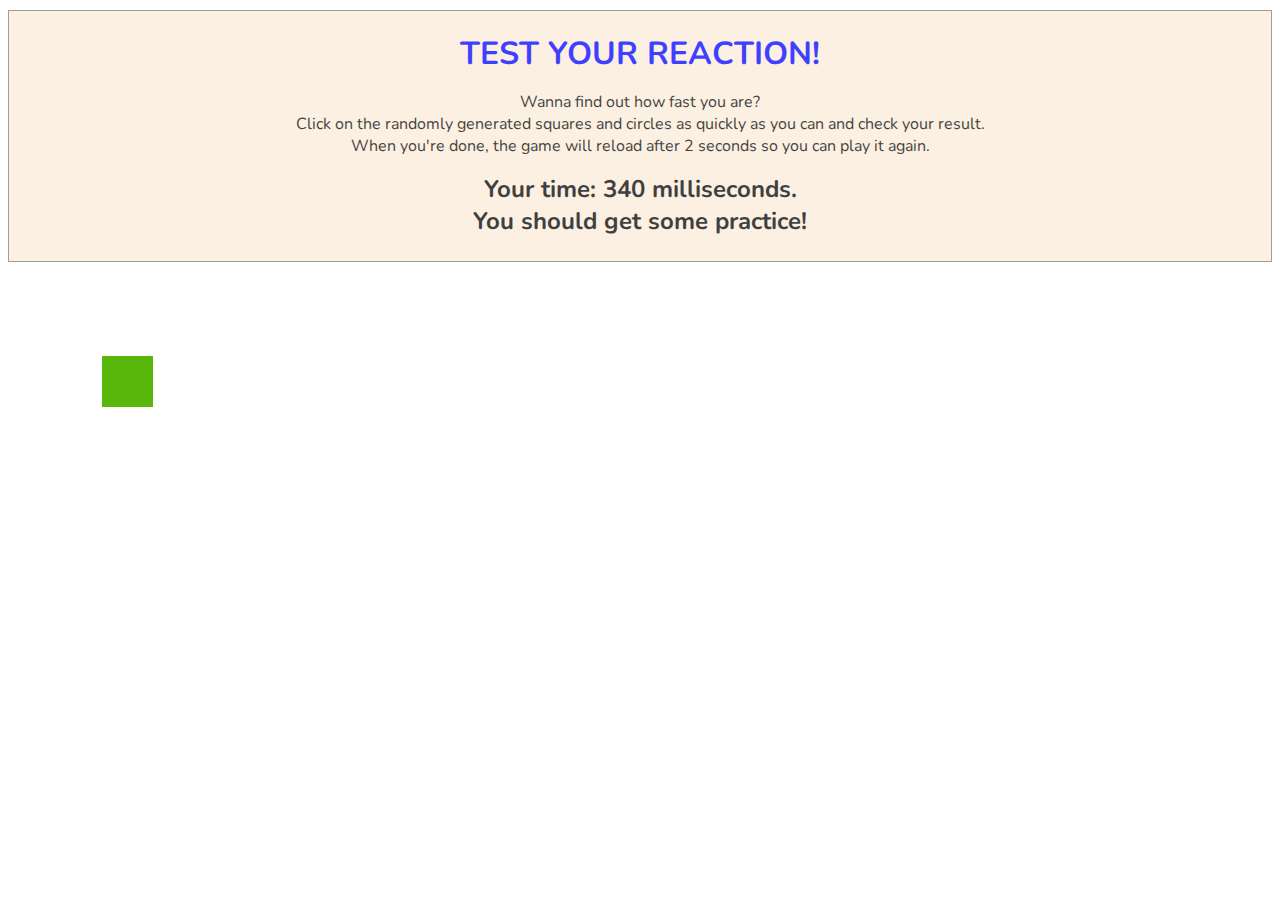
<file: index.html>
<!DOCTYPE html>

<html>
    
<head>
  <meta charset="utf-8">
  <title>Your Reaction Tester</title>
  <link rel="stylesheet" href="TheGame.css">
    <script src="TheGame.js"></script>
  
  <link href="https://fonts.googleapis.com/css?family=Nunito" rel="stylesheet">
  <link rel="stylesheet" href="https://stackpath.bootstrapcdn.com/bootstrap/4.1.0/css/bootstrap.min.css" integrity="sha384-9gVQ4dYFwwWSjIDZnLEWnxCjeSWFphJiwGPXr1jddIhOegiu1FwO5qRGvFXOdJZ4" crossorigin="anonymous">

</head> 
    
<body onload="startCount(), changeRandom()">

  <div class="container" id="game-intro">

    <h1 id="header1">Test your reaction!</h1>
      
    <p id="instruction">
    Wanna find out how fast you are?<br> Click on the randomly generated squares and circles as quickly as you can and check your result. <br>When you're done, the game will reload after 2 seconds so you can play it again.<br>
    </p>
    <p id="timer">Your time: </p>
    </div>

    <div class="container" id="game-board"> 
  
    <div id="random" onclick="refresh(2000), stopCount()"></div>

    </div> 
   
  </body>
</html>
</file>
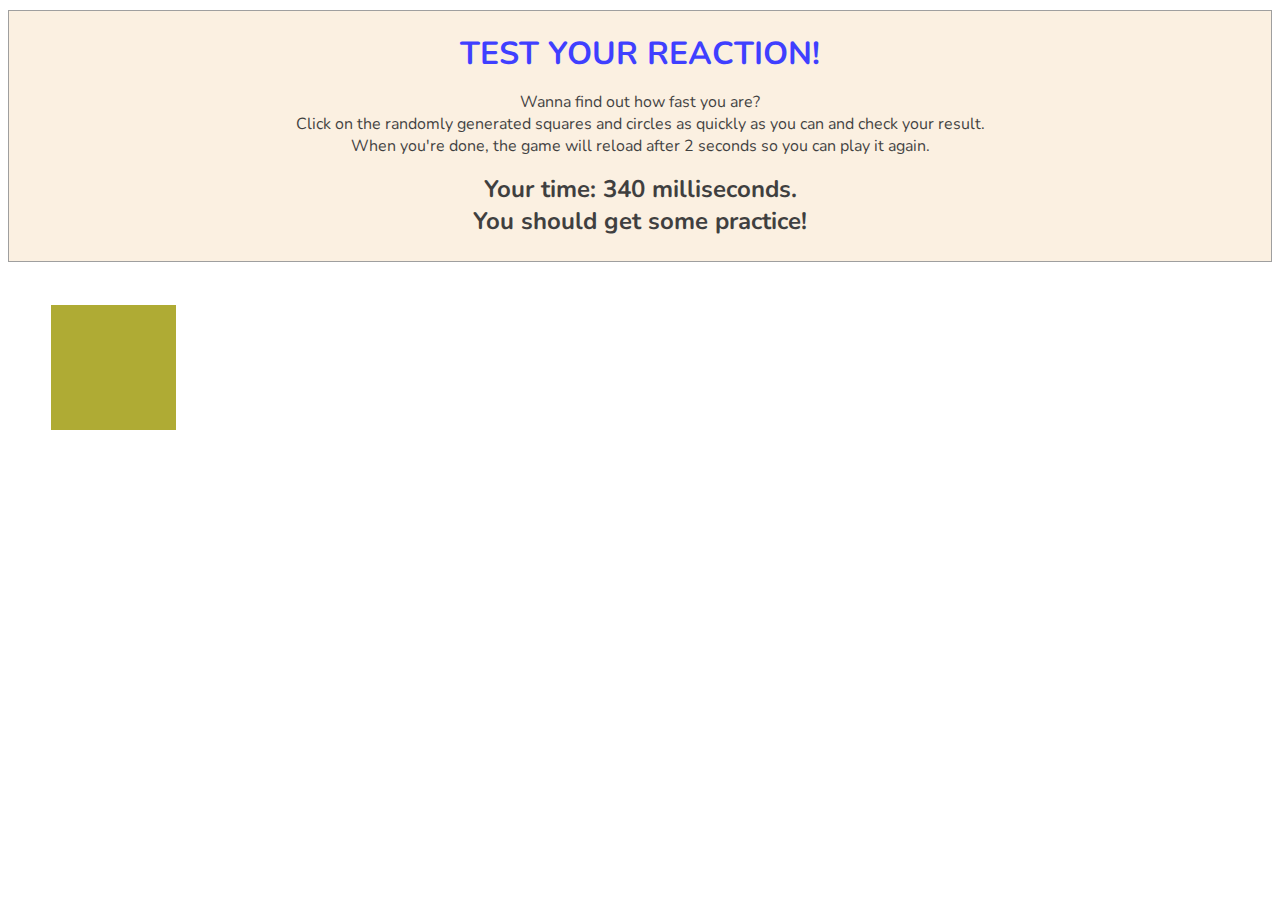
<file: TheGame.html>
<html>
    
<head>
    
    <title>Your Reaction Tester</title>
  
    <link href="https://fonts.googleapis.com/css?family=Nunito" rel="stylesheet">
    <link rel="stylesheet" href="https://stackpath.bootstrapcdn.com/bootstrap/4.1.0/css/bootstrap.min.css" integrity="sha384-9gVQ4dYFwwWSjIDZnLEWnxCjeSWFphJiwGPXr1jddIhOegiu1FwO5qRGvFXOdJZ4" crossorigin="anonymous">

</head> 
    
<body onload="startCount(), changeRandom()">

<div class="container" id="game-intro">

<h1 id="header1">Test your reaction!</h1>
   
<p id="instruction">
Wanna find out how fast you are?<br> Click on the randomly generated squares and circles as quickly as you can and check your result. <br>When you're done, the game will reload after 2 seconds so you can play it again.<br>
</p>
<p id="timer">Your time: </p>
 </div>

 <div class="container" id="game-board"> 
<div id="random" onclick="refresh(2000), stopCount()"></div>

</div> 
    
 <style type="text/css">
   
     * {
         font-family: Nunito, Arial, sans-serif;
        
     }
     
     /*body {
         min-height: 800px;
     }*/
    
     h1 {
         text-transform: uppercase;
         margin-bottom: 0;
         color: blue;
     }
     
     h1, h3, p {
         text-align: center;     
     }
     
     h3 {
         color: blue;
         margin-top: 0;
     
     }
     
     #ps {
         font-style: italic;
     }
          
     #game-intro {
         border: 1px grey solid;
         /* width: 80%;
         height: 30%;          */
         background-color: antiquewhite;
         /* position: fixed; */
         margin-top: 10px;
         z-index: 2;
         opacity: 0.75;
     }
     
     #game-board {
        margin-top: 10px; */
         height: 800px;
         width: 800px;
         align-self: center;
     }
     
     
     #random {
         background-size: cover;
         background-repeat: no-repeat;
         z-index: 0;
     }
     
     #timer {
         margin-top: 0.5em;
     }
     
</style>
    
    
    
<script>
var c = 0;
var t;
var timer_is_on = 0;
var milSecs="";

function timedCount() {
    document.getElementById("timer").innerHTML = ++c;
    c = c + 1;
    var milSecs = c;
    t = setTimeout(function(){ timedCount() }, 1);
   document.getElementById("timer").innerHTML = "Your time: " + milSecs + " milliseconds";
            document.getElementById("timer").style.fontWeight = "bold";
            document.getElementById("timer").style.fontSize= "1.5em";
            if (milSecs < 100) {
                document.getElementById("timer").innerHTML = "Your time: " + milSecs + " milliseconds.<br>Excellent!"
            } else if (milSecs >100 && milSecs <200) {
                document.getElementById("timer").innerHTML = "Your time: " + milSecs + " milliseconds.<br>Nat bad :D";
            } else if (milSecs >=200 && milSecs <300) {
                document.getElementById("timer").innerHTML = "Your time: " + milSecs + " milliseconds.<br>Could be better!";
            } else if  (milSecs >=300 && milSecs <400) {
                document.getElementById("timer").innerHTML = "Your time: " + milSecs + " milliseconds.<br>You should get some practice!"
            } else if (milSecs >=400 && milSecs < 500) {
                document.getElementById("timer").innerHTML = "Your time: " + milSecs + " milliseconds.<br>More coffee, please!"   
            } else if (milSecs >= 500 && milSecs < 600) {
                document.getElementById("timer").innerHTML = "Your time: " + milSecs + " milliseconds.<br>Seriously?!" 
            } else if (milSecs >= 600 && milSecs < 700) {
                document.getElementById("timer").innerHTML = "Your time: " + milSecs + " milliseconds.<br>What took you so long?"     
            } else if  (milSecs >= 700 && milSecs < 800) {
                document.getElementById("timer").innerHTML = "Your time: " + milSecs + " milliseconds.<br>Is your internet that slow again?"     
            }  else if (milSecs >= 800 && milSecs < 900) {
                document.getElementById("timer").innerHTML = "Your time: " + milSecs + " milliseconds.<br>Did you take a break for a meal?"     
            }  else if (milSecs >= 900 && milSecs < 1000) {
                document.getElementById("timer").innerHTML = "Your time: " + milSecs + " milliseconds.<br>Time is merciless."     
            }                 else if (milSecs >= 1000) {
                document.getElementById("timer").innerHTML = "Your time: " + milSecs + " milliseconds.<br>Are you still there?"     
            }  
}

function startCount() {
    if (!timer_is_on) {
        timer_is_on = 1;
        timedCount();
    }
}

function stopCount() {
    clearTimeout(t);
    timer_is_on = 0;
     
               
}
    
    function changeRandom() {
            var color = "#";
                for (k = 0; k < 3; k++) {
                color += ("0" + (Math.random()*256|0).toString(16)).substr(-2);
                    }
            var randomColor = color;
            document.getElementById("random").style.backgroundColor = randomColor;

            if (randomColor == "#FFFFFF") {
              document.getElementById("random").style.borderWidth = "1px";
            } else {
                document.getElementById("random").style.borderWidth = 0;
            }

            // size
            var rdmSize = "";
            randomSize = Math.floor((Math.random() * 150) + 20)+ "px";           
            document.getElementById("random").style.width = randomSize;
            document.getElementById("random").style.height = randomSize; 

            var randomNumber ="";
            randomNumber = Math.floor((Math.random() * 2) + 1);
            
            // circle or square
             if (Math.random() > 0.5) {
                document.getElementById("random").style.borderRadius = "50%"
            } else {
                document.getElementById("random").style.borderRadius = "0";
            };

            // var randomPosition;        
            // for (var i = 0; i <4; i++){
            //     i = Math.floor((Math.random() * 200) + 1)+ "px";
            //     randomPosition = i;
            // };

            var randomPositionX = Math.floor((Math.random() * 200) + 1)+ "px";
            var randomPositionY = Math.floor((Math.random() * 200) + 1)+ "px";
           
            // document.getElementById("random").style.position = "relative";
            // document.getElementById("random").style.left = randomPosition;
            // document.getElementById("random").style.top = randomPosition;
            // document.getElementById("random").style.right = randomPosition;
            // document.getElementById("random").style.bottom = randomPosition;        
        
            document.getElementById("random").style.marginTop = randomPositionX;
            document.getElementById("random").style.marginBottom = randomPositionY;
            document.getElementById("random").style.marginLeft = randomPositionX;
            document.getElementById("random").style.marginRight = randomPositionY;

            var randomBackround ="";
            var randomBackround = Math.floor((Math.random() * 21) +1);
               
    };     
    
    function refresh (timeoutPeriod) { 
		refresh = setTimeout(function(){window.location.reload(true);},timeoutPeriod); 
    
    };
    
</script>

</body>
</html>
</file>
<file: TheGame.css>
* {
  font-family: Nunito, Arial, sans-serif;
 
}

/*body {
  min-height: 800px;
}*/

h1 {
  text-transform: uppercase;
  margin-bottom: 0;
  color: blue;
}

h1, h3, p {
  text-align: center;     
}

h3 {
  color: blue;
  margin-top: 0;

}

#ps {
  font-style: italic;
}
   
#game-intro {
  border: 1px grey solid;
  /* width: 80%;
  height: 30%;          */
  background-color: antiquewhite;
  /* position: fixed; */
  margin-top: 10px;
  z-index: 2;
  opacity: 0.75;
}

#game-board {
 margin-top: 10px; */
  height: 800px;
  width: 800px;
  align-self: center;
}


#random {
  background-size: cover;
  background-repeat: no-repeat;
  z-index: 0;
}

#timer {
  margin-top: 0.5em;
}
</file>
